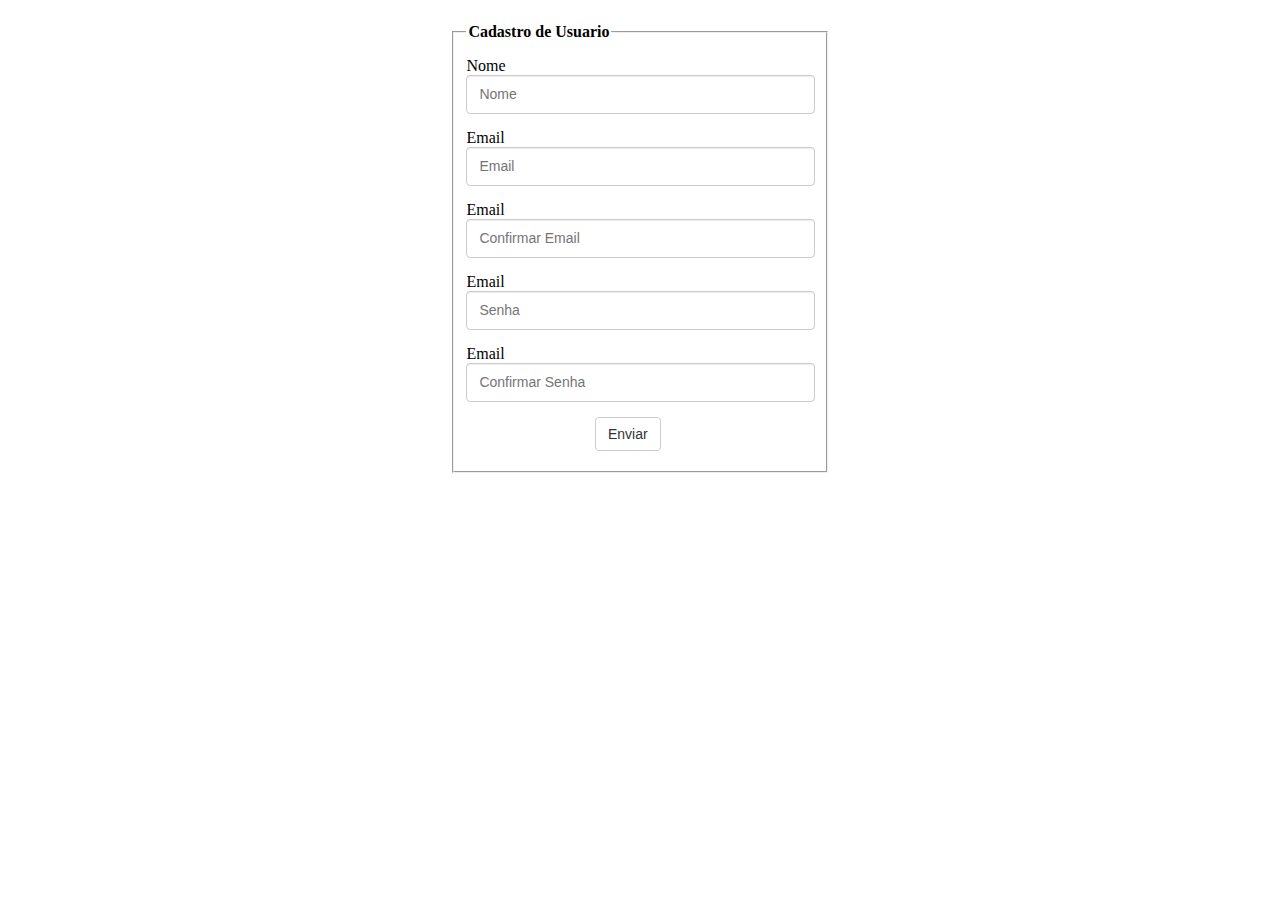
<file: formulario2/index.html>
<!doctype html>
<html lang="en">
<head>
    <meta charset="UTF-8">
    <meta name="viewport"
          content="width=device-width, user-scalable=no, initial-scale=1.0, maximum-scale=1.0, minimum-scale=1.0">
    <meta http-equiv="X-UA-Compatible" content="ie=edge">
    <title>Document</title>
    <link rel="stylesheet" href="style.css">
</head>
<body>
<div class="fence">
    <fieldset>
        <legend><b>Cadastro de Usuario</b></legend>
        <div class="cadastro">
            <div class="form-grupo">
                <label for="formName">Nome</label>
                <input type="text" id="formName" class="form-control" placeholder="Nome">
            </div>
            <div class="form-grupo">
                <label for="formEmail">Email</label>
                <input type="email" id="formEmail" class="form-control" placeholder="Email">
            </div>
            <div class="form-grupo">
                <label for="formConfirmaEmail">Email</label>
                <input type="email" id="formConfirmaEmail" class="form-control" placeholder="Confirmar Email">
            </div>
            <div class="form-grupo">
                <label for="formSenha">Email</label>
                <input type="password" id="formSenha" class="form-control" placeholder="Senha">
            </div>
            <div class="form-grupo">
                <label for="formConfirmaSenha">Email</label>
                <input type="password" id="formConfirmaSenha" class="form-control" placeholder="Confirmar Senha">
            </div>
            <div class="group-button">
                <button class="button button-form" onclick="validation()" id="formButton">Enviar</button>
            </div>
        </div>
    </fieldset>
</div>
<script src="main.js"></script>
</body>
</html>
</file>
<file: formulario2/style.css>
.fence{
    max-width: 30%;
    padding: 15px;
    margin: 0 auto;
}
.cadastro{
    padding: 10px 7% 10px 0;
}
.form-control{
    display: block;
    width: 100%;
    height: 25px;
    padding: 6px 12px;
    font-size: 14px;
    line-height: 1.42857143;
    color: #555;
    background-color: #fff;
    background-image: none;
    border: 1px solid #ccc;
    border-radius: 4px;
    -webkit-box-shadow: inset 0 1px 1px rgba(0,0,0,.075);
    box-shadow: inset 0 1px 1px rgba(0,0,0,.075);
    -webkit-transition: border-color ease-in-out .15s,-webkit-box-shadow ease-in-out .15s;
    -o-transition: border-color ease-in-out .15s,box-shadow ease-in-out .15s;
    transition: border-color ease-in-out .15s,box-shadow ease-in-out .15s;
}
.form-grupo{
    margin-bottom: 15px;
}
.error{
    border: 1px solid #f00 !important;
}
.button{
    display: inline-block;
    padding: 6px 12px;
    margin-bottom: 0;
    font-size: 14px;
    font-weight: 400;
    line-height: 1.42857143;
    text-align: center;
    white-space: nowrap;
    vertical-align: middle;
    -ms-touch-action: manipulation;
    touch-action: manipulation;
    cursor: pointer;
    -webkit-user-select: none;
    -moz-user-select: none;
    -ms-user-select: none;
    user-select: none;
    background-image: none;
    border: 1px solid transparent;
    border-radius: 4px;
}
.button-form{
    color: #333;
    background-color: #fff;
    border-color: #ccc;
}
.button-form:hover{
    color: #333;
    background-color: #e6e6e6;
    border-color: #adadad;
}
.group-button{
    text-align: center;;
}
@media  (max-width: 600px) {
    .fence{
        max-width: 90%
    }
}
</file>
